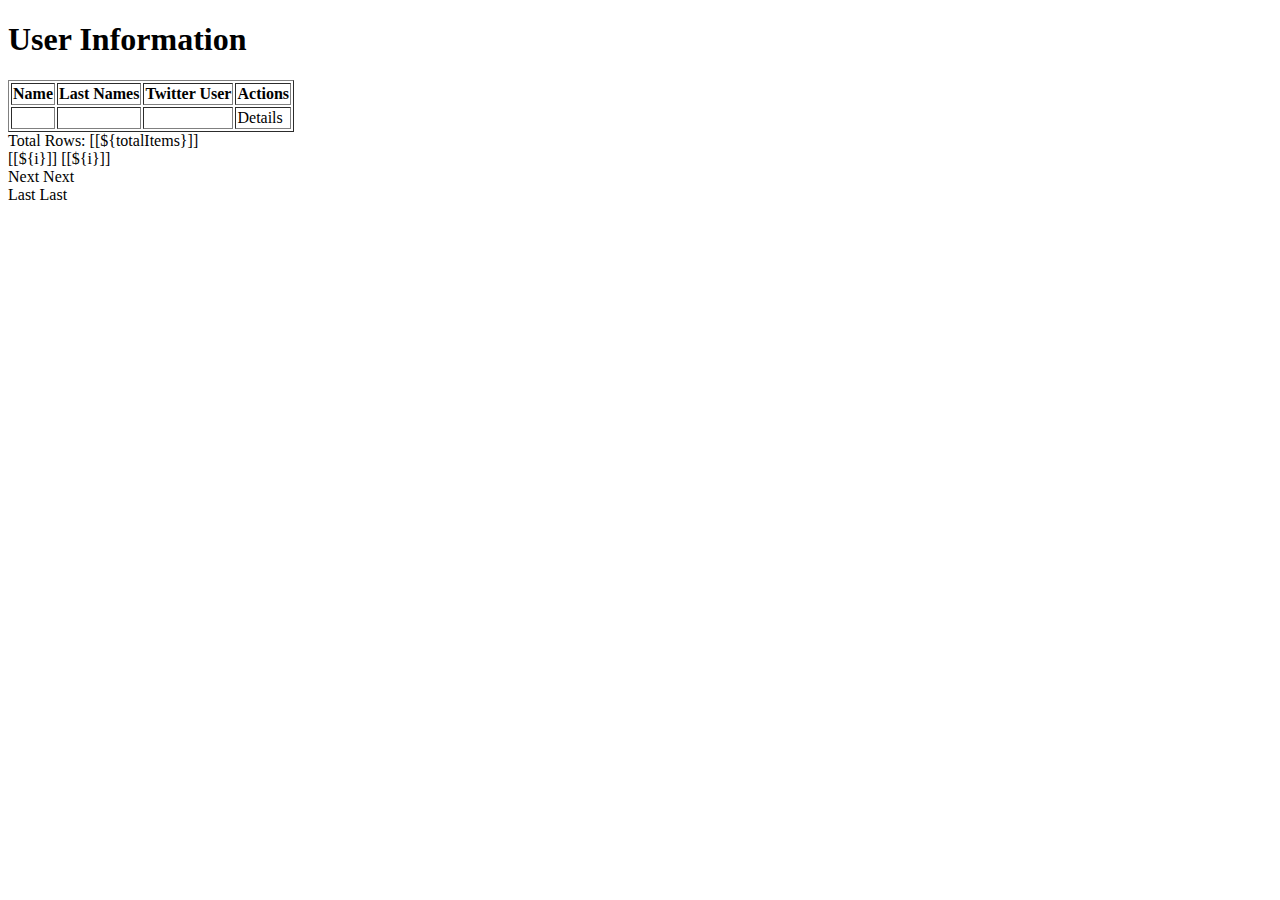
<file: src/main/resources/templates/index.html>
<!DOCTYPE html>
<html lang="en" xmlns:th="http://www.thymeleaf.org">
<head>
    <meta charset="ISO-8859-1">
    <title>Employee Management System</title>

    <link rel="stylesheet"
          href="https://stackpath.bootstrapcdn.com/bootstrap/4.1.3/css/bootstrap.min.css"
          integrity="sha384-MCw98/SFnGE8fJT3GXwEOngsV7Zt27NXFoaoApmYm81iuXoPkFOJwJ8ERdknLPMO"
          crossorigin="anonymous">

</head>
<body>

<div class="container my-2">
    <h1>User Information</h1>

    <table border="1" class="table table-striped table-responsive-md">
        <thead>
        <tr>
            <th>
                <a th:href="@{'/page/' + ${currentPage} + '?sortField=idportfolio&sortDir=' + ${reverseSortDir}}">
                    Name</a>
            </th>
            <th>
                Last Names
            </th>
            <th>
                Twitter User
            </th>
            <th> Actions</th>
        </tr>
        </thead>
        <tbody>
        <tr th:each="information : ${portfolioList}">
            <td th:text="${information.names}"></td>
            <td th:text="${information.lastNames}"></td>
            <td th:text="${information.twitterUserName}"></td>
            <td><a th:href="@{/displayInformation/{id}(id=${information.idportfolio})}" class="btn btn-primary">Details</a>
            </td>
        </tr>
        </tbody>
    </table>

    <div th:if="${totalPages > 1}">
        <div class="row col-sm-10">
            <div class="col-sm-2">
                Total Rows: [[${totalItems}]]
            </div>
            <div class="col-sm-4">
					<span th:each="i: ${#numbers.sequence(1, totalPages)}">
						<a th:if="${currentPage != i}"
                           th:href="@{'/page/' + ${i}+ '?sortField=' + ${sortField} + '&sortDir=' + ${sortDir}}">[[${i}]]</a>
						<span th:unless="${currentPage != i}">[[${i}]]</span>  &nbsp; &nbsp;
					</span>
            </div>
            <div class="col-sm-1">
                <a th:if="${currentPage < totalPages}"
                   th:href="@{'/page/' + ${currentPage + 1}+ '?sortField=' + ${sortField} + '&sortDir=' + ${sortDir}}">Next</a>
                <span th:unless="${currentPage < totalPages}">Next</span>
            </div>

            <div class="col-sm-1">
                <a th:if="${currentPage < totalPages}"
                   th:href="@{'/page/' + ${totalPages}+ '?sortField=' + ${sortField} + '&sortDir=' + ${sortDir}}">Last</a>
                <span th:unless="${currentPage < totalPages}">Last</span>
            </div>
        </div>
    </div>
</div>
</body>
</html>
</file>
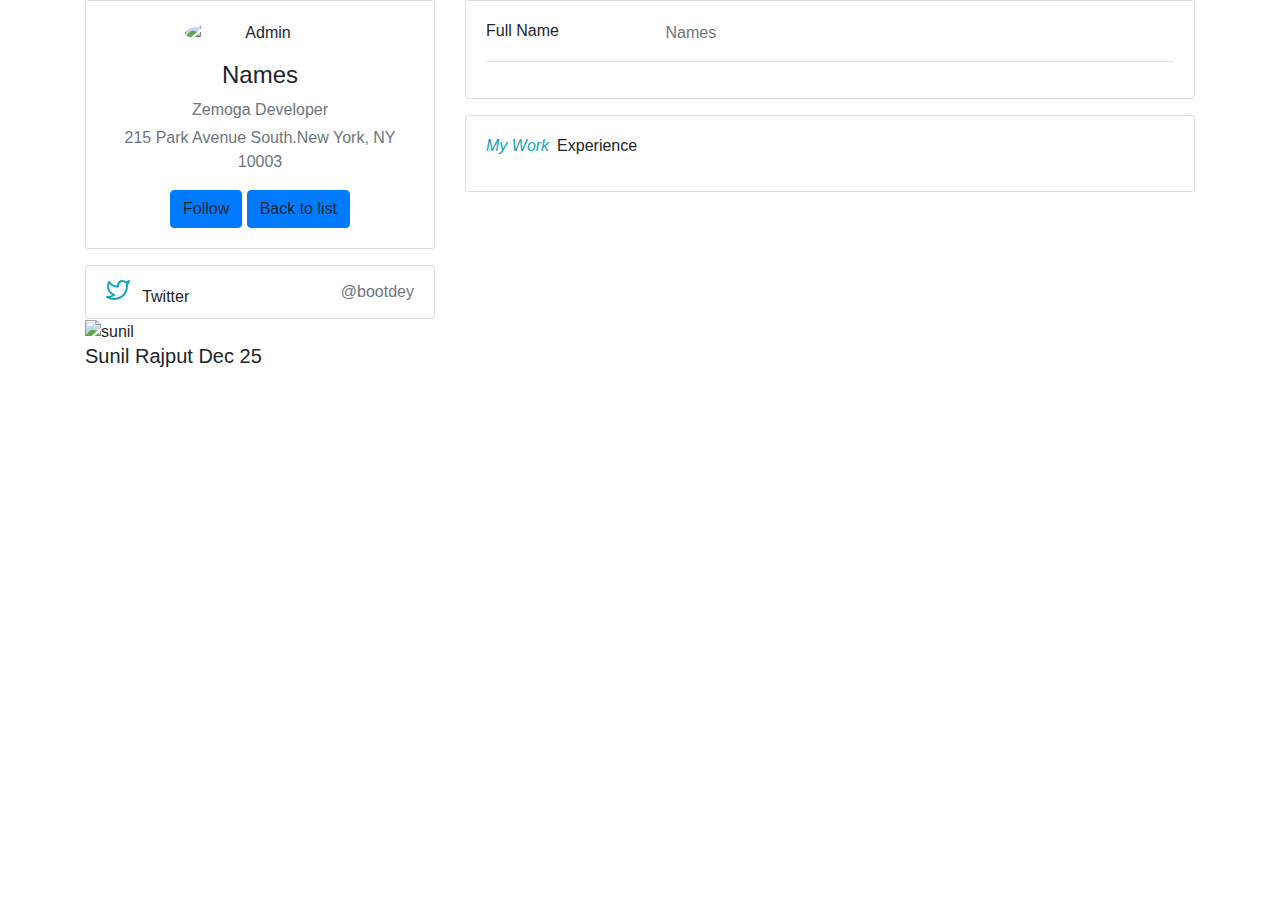
<file: src/main/resources/templates/view_information.html>
<!DOCTYPE html>
<html lang="en" xmlns:th="http://www.thymeleaf.org">
<head>
    <meta charset="ISO-8859-1">
    <title>Portfolio Information</title>

    <link rel="stylesheet"
          href="https://stackpath.bootstrapcdn.com/bootstrap/4.1.3/css/bootstrap.min.css">
    <link th:href="@{/styles/information.css}" rel="stylesheet"/>
</head>
<body>
<div class="container">
    <div class="main-body">


        <div class="row gutters-sm">
            <div class="col-md-4 mb-3">
                <div class="card">
                    <div class="card-body">
                        <div class="d-flex flex-column align-items-center text-center">
                            <img th:src="${portfolio.imageUrl}" alt="Admin"
                                 class="rounded-circle" width="150">
                            <div class="mt-3">
                                <h4 th:text="${portfolio.title}">Names</h4>
                                <p class="text-secondary mb-1">Zemoga Developer</p>
                                <p class="text-muted font-size-sm">215 Park Avenue South.New York, NY 10003</p>
                                <a th:href="@{https://www.zemoga.com}" th:target="_blank"
                                   class="btn btn-primary">Follow</a>
                                <a th:href="@{/}" class="btn btn-primary">Back to list</a>

                            </div>
                        </div>
                    </div>
                </div>
                <div class="card mt-3">
                    <ul class="list-group list-group-flush">

                        <li class="list-group-item d-flex justify-content-between align-items-center flex-wrap">
                            <h6 class="mb-0">
                                <svg xmlns="http://www.w3.org/2000/svg" width="24" height="24" viewBox="0 0 24 24"
                                     fill="none" stroke="currentColor" stroke-width="2" stroke-linecap="round"
                                     stroke-linejoin="round" class="feather feather-twitter mr-2 icon-inline text-info">
                                    <path d="M23 3a10.9 10.9 0 0 1-3.14 1.53 4.48 4.48 0 0 0-7.86 3v1A10.66 10.66 0 0 1 3 4s-4 9 5 13a11.64 11.64 0 0 1-7 2c9 5 20 0 20-11.5a4.5 4.5 0 0 0-.08-.83A7.72 7.72 0 0 0 23 3z"></path>
                                </svg>
                                Twitter
                            </h6>
                            <span class="text-secondary" th:text="${portfolio.twitterUserName}">@bootdey</span>
                        </li>
                    </ul>
                </div>
                <div class="inbox_chat"  th:each="tweet : ${tweetList}">
                    <div class="chat_list active_chat">
                        <div class="chat_people">
                            <div class="chat_img"> <img th:src="${tweet.profileImageUrl}" class="chat_img" alt="sunil"> </div>
                            <div class="chat_ib">
                                <h5 th:text="${tweet.fromUser}">Sunil Rajput <span class="chat_date">Dec 25</span></h5>
                                <p th:text="${tweet.text}"></p>
                            </div>
                        </div>
                    </div>
                </div>
            </div>
            <div class="col-md-8">
                <div class="card mb-3">
                    <div class="card-body">
                        <div class="row">
                            <div class="col-sm-3">
                                <h6 class="mb-0">Full Name</h6>
                            </div>
                            <div class="col-sm-9 text-secondary"
                                 th:utext="${portfolio.names} +  ${' ' + portfolio.lastNames}">
                                Names
                            </div>
                        </div>
                        <hr>

                    </div>
                </div>


                <div class="row gutters-sm">
                    <div class="col-sm-12 mb-12">
                        <div class="card h-100">
                            <div class="card-body">
                                <h6 class="d-flex align-items-center mb-3"><i class="material-icons text-info mr-2">My
                                    Work</i>Experience</h6>
                                <p class="lead" th:text="${portfolio.experienceSummary} ?: 'default value'">

                                </p>
                            </div>
                        </div>
                    </div>

                </div>
            </div>
        </div>

    </div>
</div>
</body>
</html>
</file>
